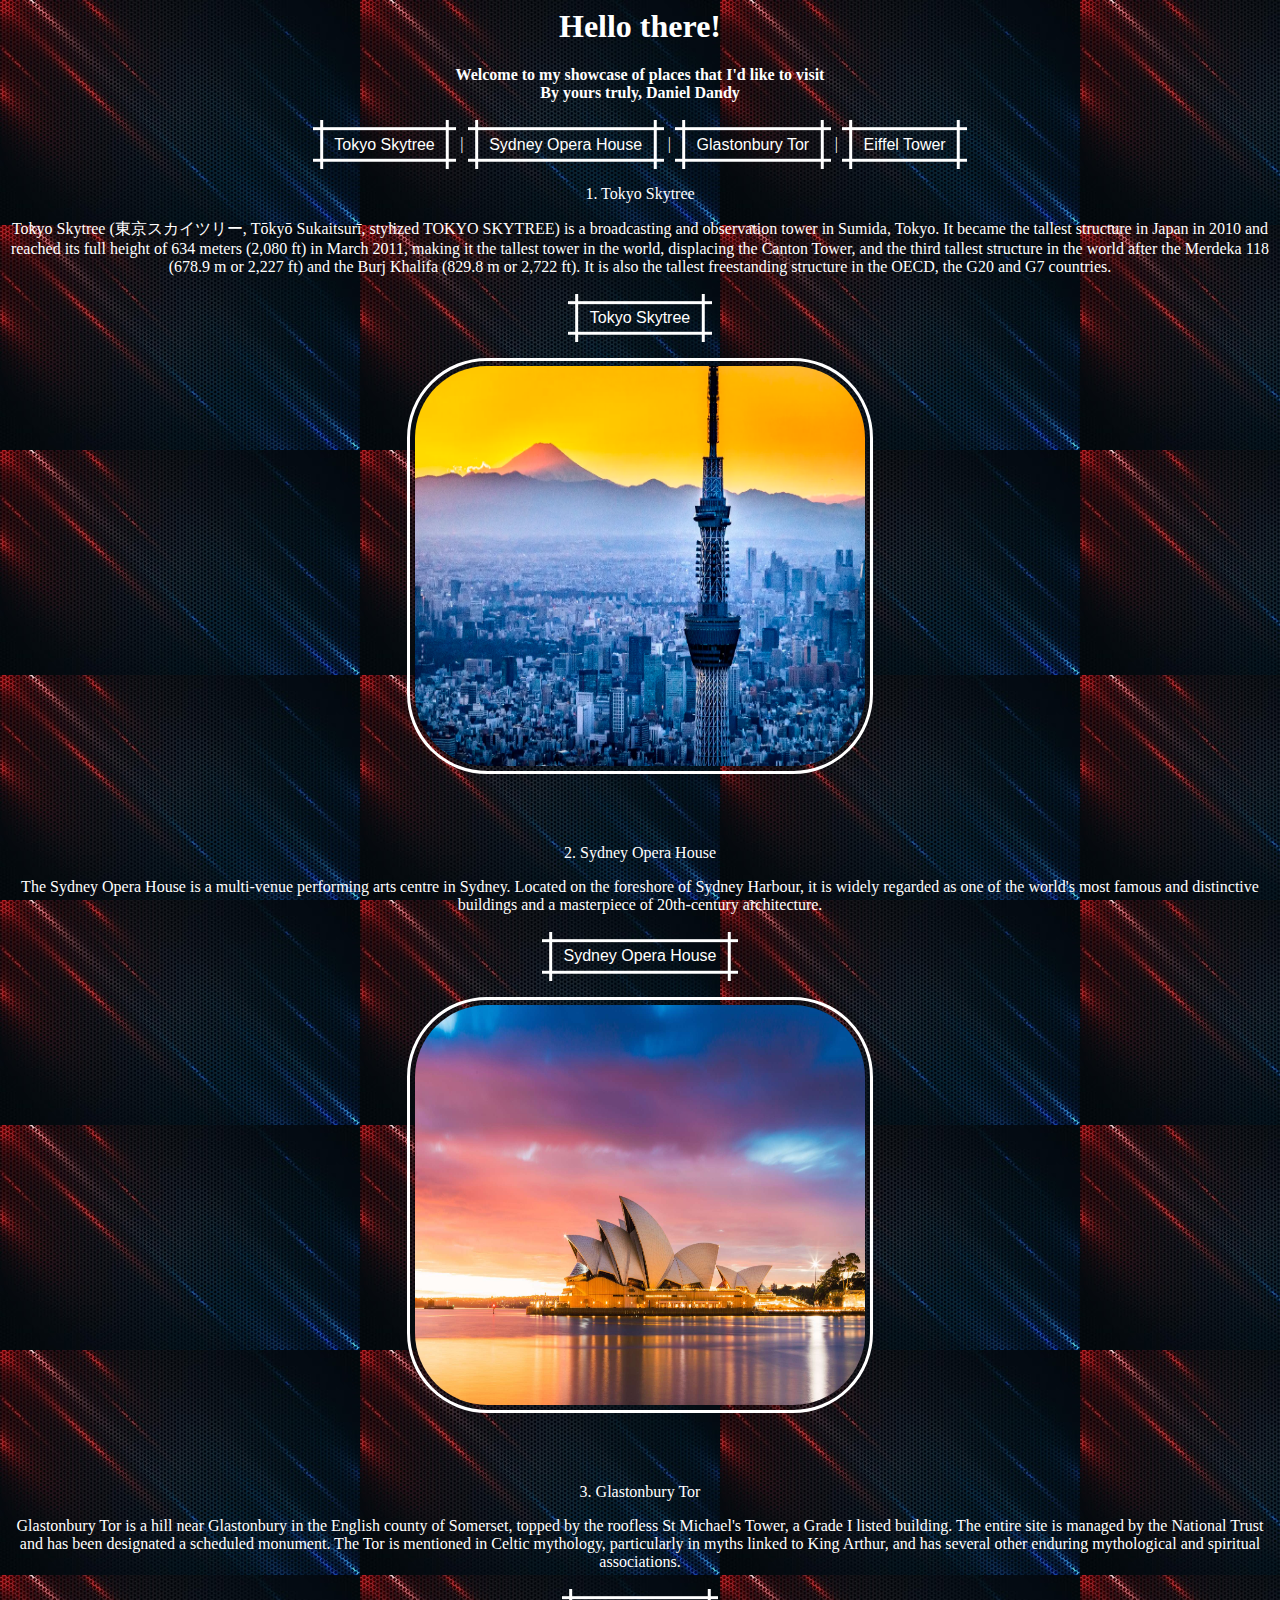
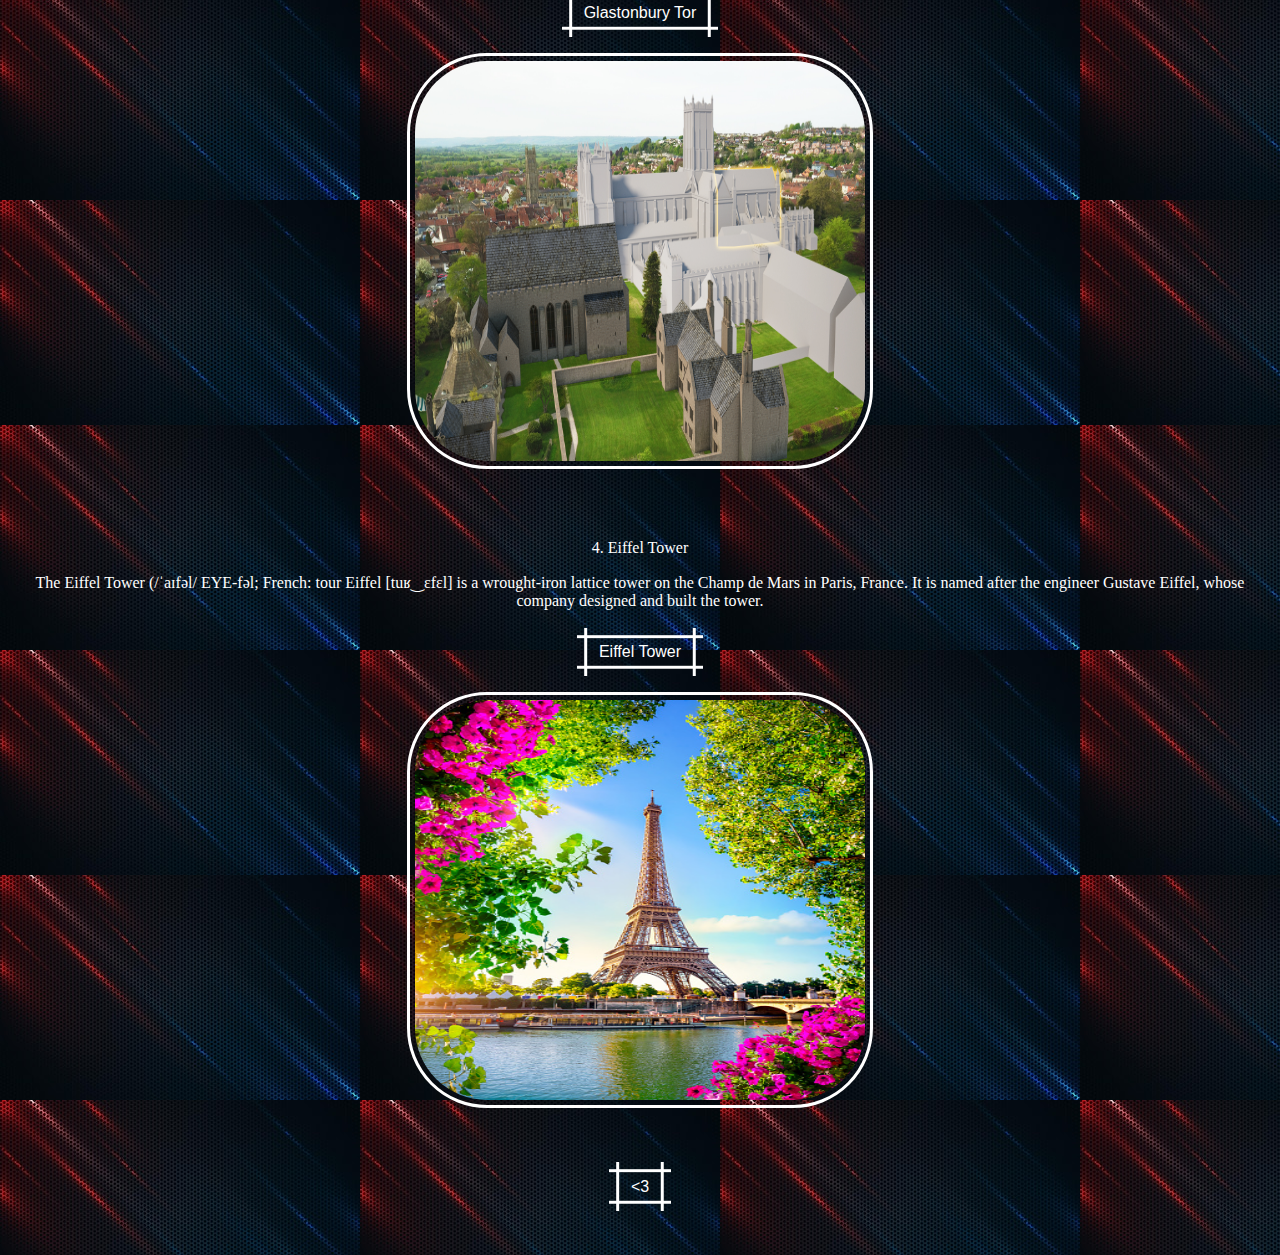
<file: index.html>
<html>
    <title>MyProject</title>
        <center>
            <h1><b>Hello there!</b></h1>
            <head>
                <link rel="stylesheet" href="style.css">
                <b>Welcome to my showcase of places that I'd like to visit</b>
                <br>
                <b>By yours truly, Daniel Dandy</b>
            </head>
                <br>
                <br>
    <nav>
  <a href="#Place1"><button class="button-to" role="button">Tokyo Skytree</button></a> |
  <a href="#Place2"><button class="button-to" role="button">Sydney Opera House</button></a> |
  <a href="#Place3"><button class="button-to" role="button">Glastonbury Tor</button></a> |
  <a href="#Place4"><button class="button-to" role="button">Eiffel Tower</button></a>
    </nav>
               
                            
            <body 
            background="DarkBG.jpg">
                
                <p id="Place1">1. Tokyo Skytree </p>
                <p>
                    Tokyo Skytree (東京スカイツリー, Tōkyō Sukaitsurī, stylized TOKYO SKYTREE) 
                    is a broadcasting and observation tower in Sumida, Tokyo. It became the tallest 
                    structure in Japan in 2010 and reached its full height of 634 meters (2,080 ft) 
                    in March 2011, making it the tallest tower in the world, displacing the Canton Tower,
                    and the third tallest structure in the world after the Merdeka 118 (678.9 m or 2,227 ft) 
                    and the Burj Khalifa (829.8 m or 2,722 ft). It is also the tallest freestanding structure in the OECD, 
                    the G20 and G7 countries.
                    <br>
                    <br>

                    <a href="Tokyo Skytree.html">
                        <button class="button-to" role="button">Tokyo Skytree</button>
                    </a>
                </p>
                <img src="TokyoSkytree.webp" width="400" height="400">
                <br>
                <br>
                <br>

                <p id="Place2">2. Sydney Opera House </p>
                <p>
                    The Sydney Opera House is a multi-venue performing arts centre in Sydney. Located on the foreshore of Sydney Harbour, 
                    it is widely regarded as one of the world's most famous and distinctive buildings and a masterpiece of 20th-century architecture.
                    <br>
                    <br>

                    <a href="Sydney Opera House.html">
                        <button class="button-to" role="button">Sydney Opera House</button>
                    </a>

                </p>
                <img src="Sydney Opera House.jpg" width="400" height="400">
                <br>
                <br>
                <br>

                <p id="Place3">3. Glastonbury Tor </p>
                <p>
                    Glastonbury Tor is a hill near Glastonbury in the English county of Somerset, topped by the roofless St Michael's Tower, a Grade I listed building.
                    The entire site is managed by the National Trust and has been designated a scheduled monument. The Tor is mentioned in Celtic mythology,
                    particularly in myths linked to King Arthur, and has several other enduring mythological and spiritual associations.
                    <br>
                    <br>

                    <a href="Glastonbury Tor.html">
                        <button class="button-to" role="button">Glastonbury Tor</button>
                    </a>

                </p>
                <img src="King Arthur's Tomb.jpg" width="400" height="400">
                <br>
                <br>
                <br>
                
                <p id="Place4">4. Eiffel Tower </p>
                <p>
                    The Eiffel Tower (/ˈaɪfəl/ EYE-fəl; French: tour Eiffel [tuʁ‿ɛfɛl] is a wrought-iron lattice tower on the Champ de Mars in Paris, 
                    France. It is named after the engineer Gustave Eiffel, whose company designed and built the tower.
                    <br>
                    <br>

                    <a href="Sydney Opera House.html">
                        <button class="button-to" role="button">Eiffel Tower</button>
                    </a>  
                
                </p>
                <img src="Eiffel Tower.jpg" width="400" height="400">
                <br>
                <br>
                <br>

                <a href="ThankYouPage.html" target="_blank">
                    <button class="button-to" role="button"><3</button>
                </a> 

                <br>
                <br>
                <br>
                
            </body>
    </center>
</html>
</file>
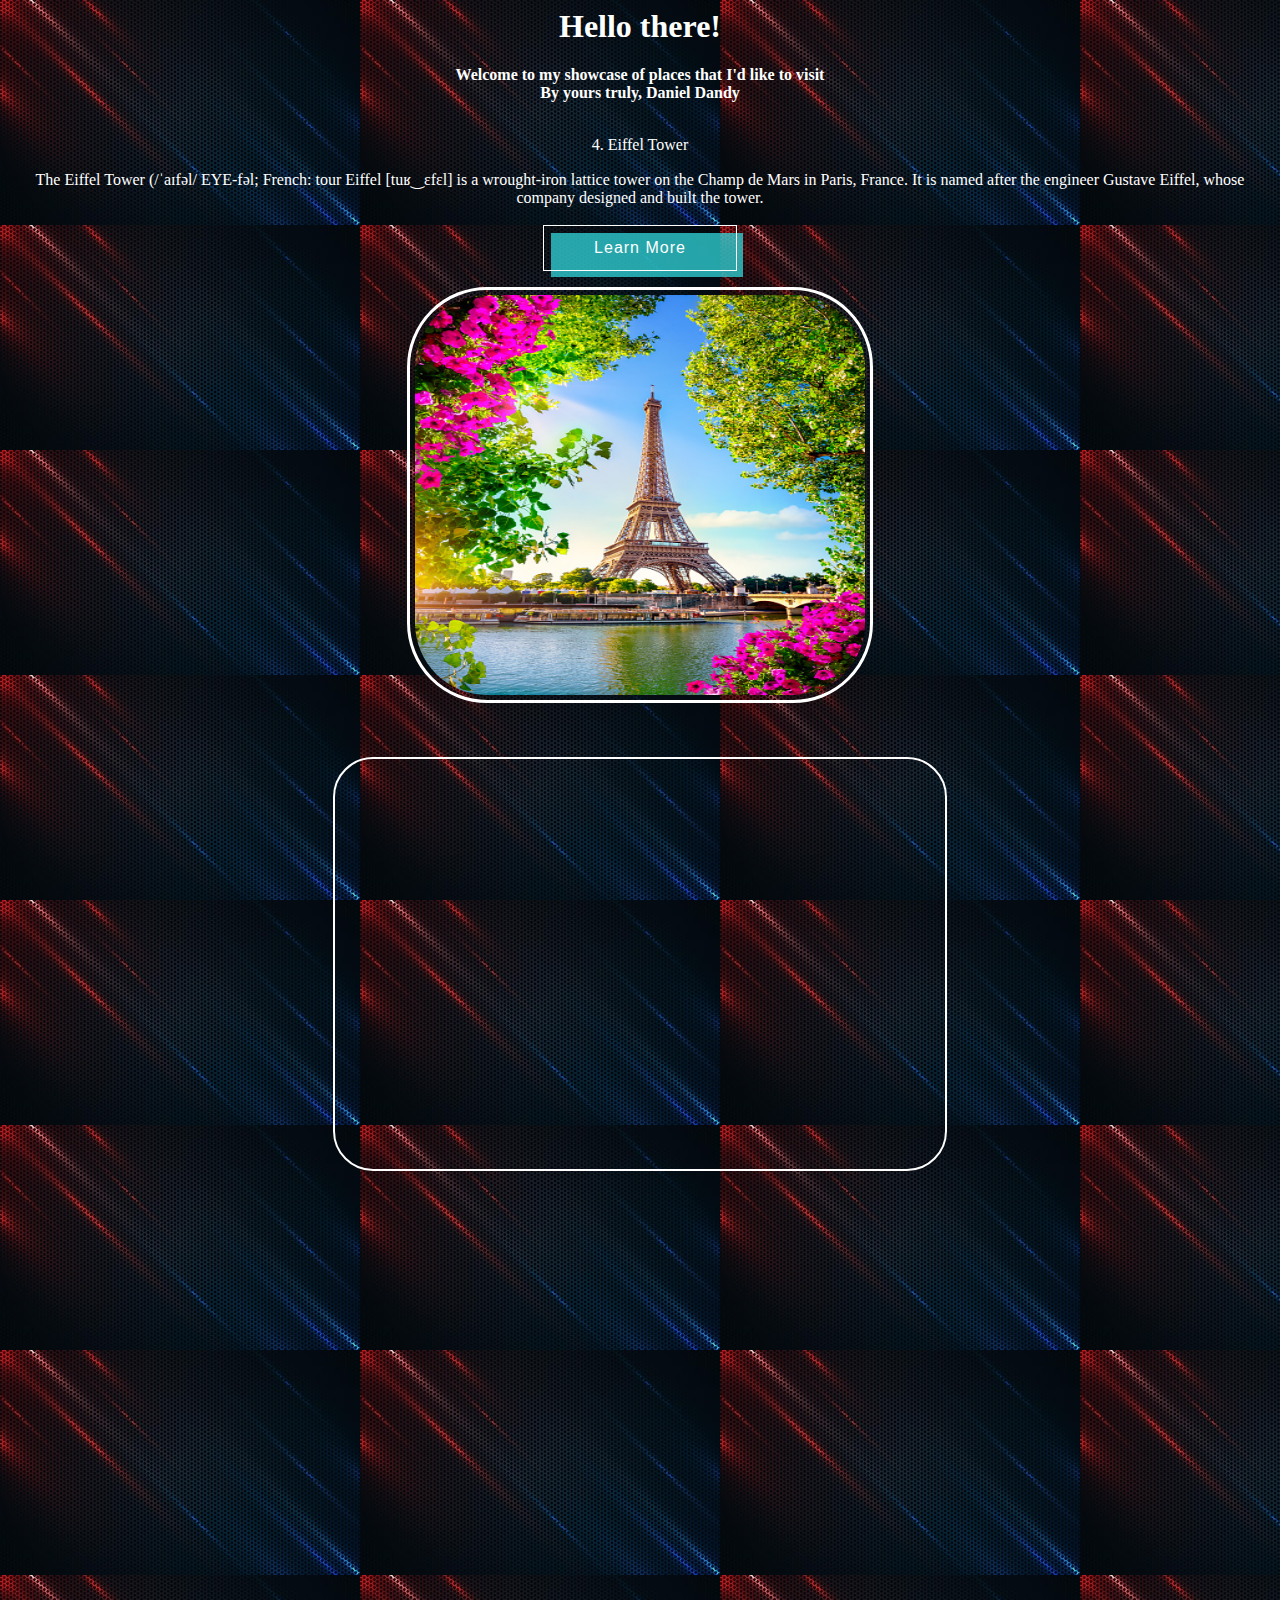
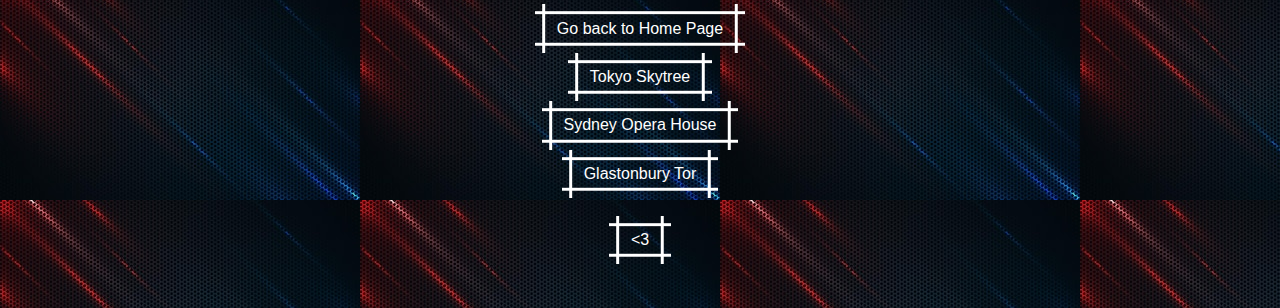
<file: Eiffel Tower.html>
<html>
    <title>Eiffel Tower</title>
        <center>
            <h1><b>Hello there!</b></h1>
            <head>
                <link rel="stylesheet" href="style.css">
                <b>Welcome to my showcase of places that I'd like to visit</b>
                <br>
                <b>By yours truly, Daniel Dandy</b>
            </head>
                <br>
                <br>        
            <body 
            background="DarkBG.jpg">
                
            <p id="Place4">4. Eiffel Tower </p>
                <p>
                    The Eiffel Tower (/ˈaɪfəl/ EYE-fəl; French: tour Eiffel [tuʁ‿ɛfɛl] is a wrought-iron lattice tower on the Champ de Mars in Paris, 
                    France. It is named after the engineer Gustave Eiffel, whose company designed and built the tower.
                    <br>
                    <br>  
                    <a href="https://www.toureiffel.paris/en" target="_blank">
                        <button class="button-learnmore" role="button">Learn More</button>
                    </a>              
                </p>
                <img src="Eiffel Tower.jpg" width="400" height="400">
                <br>
                <br>
                <br>
                <iframe src="https://www.google.com/maps/d/embed?mid=1vW3JOuVENwfZCfsvSj3ivCJX638&hl=en&ehbc=2E312F" width="400" height="400"></iframe>
                <br>
                <br>
                <br>
                <iframe width="560" height="315" src="https://www.youtube.com/embed/8Sucd2UZHiM" title="YouTube video player" frameborder="0" allow="accelerometer; autoplay; clipboard-write; encrypted-media; gyroscope; picture-in-picture; web-share" allowfullscreen></iframe>
                <br>
                <br>
                <br>
                <a href="index.html">
                    <button class="button-to" role="button">Go back to Home Page</button>
                </a>  
                <br>
                <a href="Tokyo Skytree.html">
                    <button class="button-to" role="button">Tokyo Skytree</button> 
                </a>
                <br>
                <a href="Sydney Opera House.html">
                    <button class="button-to" role="button">Sydney Opera House</button> 
                </a>
                <br>
                <a href="Glastonbury Tor.html">
                    <button class="button-to" role="button">Glastonbury Tor</button> 
                </a>
                <br>
                <br>

                <a href="ThankYouPage.html" target="_blank">
                    <button class="button-to" role="button"><3</button>
                </a> 

                <br>
                <br>
                <br>
            </body>
        </center>
    </html>
</file>
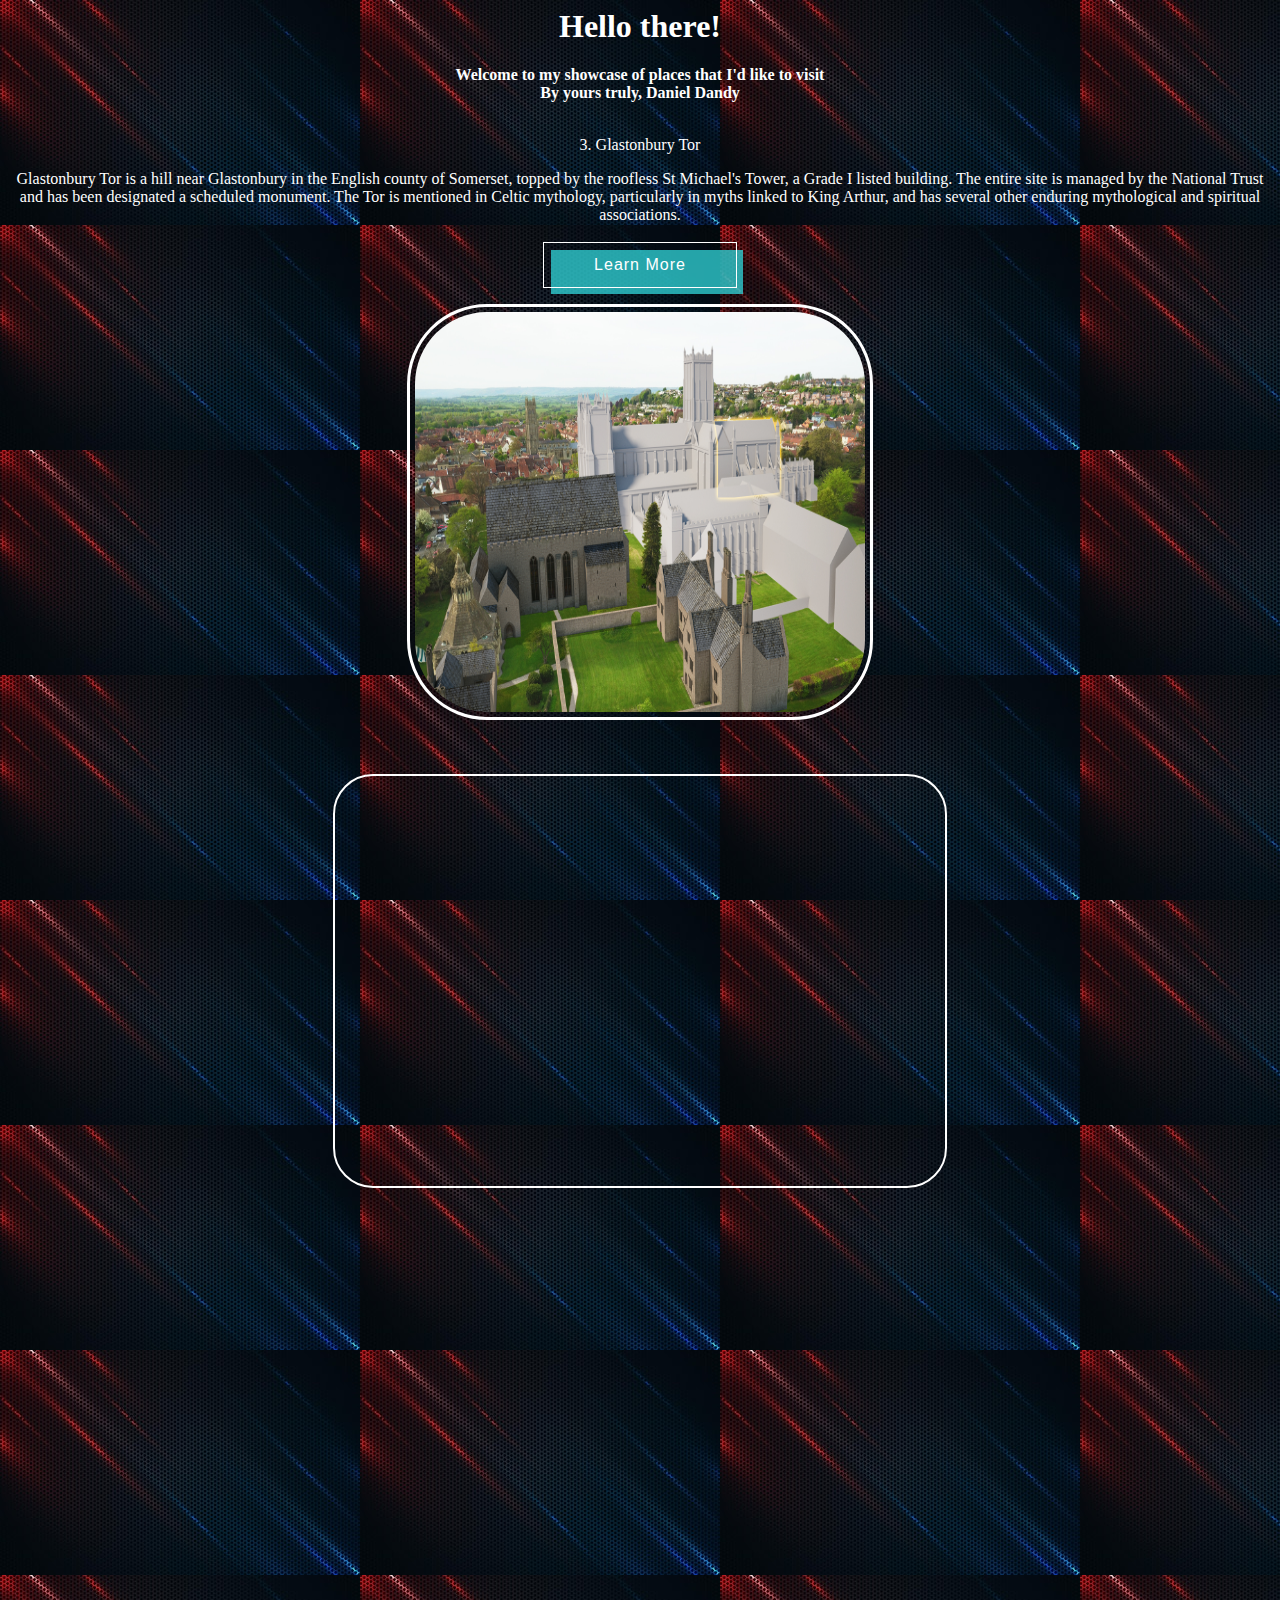
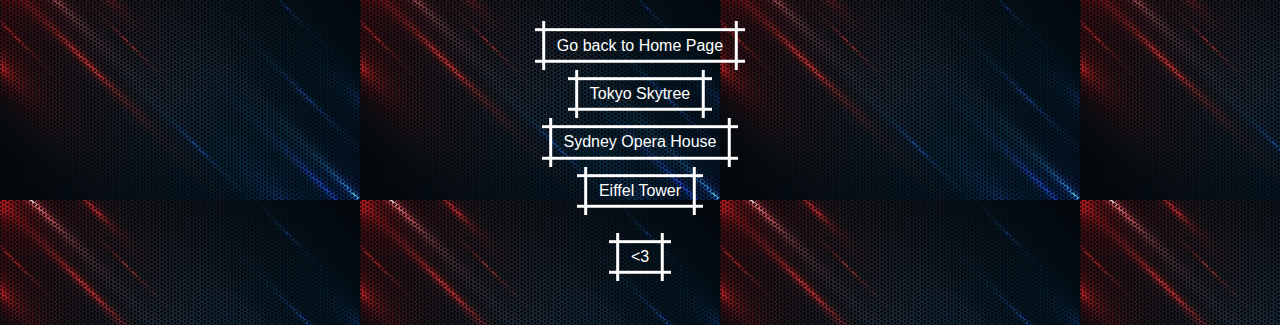
<file: Glastonbury Tor.html>
<html>
    <title>Glastonbury Tor</title>
        <center>
            <h1><b>Hello there!</b></h1>
            <head>
                <link rel="stylesheet" href="style.css">
                <b>Welcome to my showcase of places that I'd like to visit</b>
                <br>
                <b>By yours truly, Daniel Dandy</b>
            </head>
                <br>
                <br>        
            <body 
            background="DarkBG.jpg">
                
            <p id="Place3">3. Glastonbury Tor </p>
                <p>
                    Glastonbury Tor is a hill near Glastonbury in the English county of Somerset, topped by the roofless St Michael's Tower, a Grade I listed building.
                    The entire site is managed by the National Trust and has been designated a scheduled monument. The Tor is mentioned in Celtic mythology,
                    particularly in myths linked to King Arthur, and has several other enduring mythological and spiritual associations.
                    <br>
                    <br>
                    <a href="https://www.atlasobscura.com/places/king-arthurs-tomb" target="_blank">
                        <button class="button-learnmore" role="button">Learn More</button>
                    </a>
                </p>
                <img src="King Arthur's Tomb.jpg" width="400" height="400">
                <br>
                <br>
                <br>
                <iframe src="https://www.google.com/maps/d/embed?mid=1ZUZVhDEMDZ8zcbFSGSpm6dm4s0o&ehbc=2E312F" width="400" height="400"></iframe>
                <br>
                <br>
                <br>
                <iframe width="560" height="315" src="https://www.youtube.com/embed/o3HAIdFy6Is" title="YouTube video player" frameborder="0" allow="accelerometer; autoplay; clipboard-write; encrypted-media; gyroscope; picture-in-picture; web-share" allowfullscreen></iframe>
                <br>
                <br>
                <br>
                <a href="index.html">
                    <button class="button-to" role="button">Go back to Home Page</button>
                </a>  
                <br>
                <a href="Tokyo Skytree.html">
                    <button class="button-to" role="button">Tokyo Skytree</button> 
                </a>
                <br>
                <a href="Sydney Opera House.html">
                    <button class="button-to" role="button">Sydney Opera House</button> 
                </a>
                <br>
                <a href="Eiffel Tower.html">
                    <button class="button-to" role="button">Eiffel Tower</button> 
                </a>
                <br>
                <br>

                <a href="ThankYouPage.html" target="_blank">
                    <button class="button-to" role="button"><3</button>
                </a> 

                <br>
                <br>
                <br>
            </body>
        </center>
    </html>
</file>
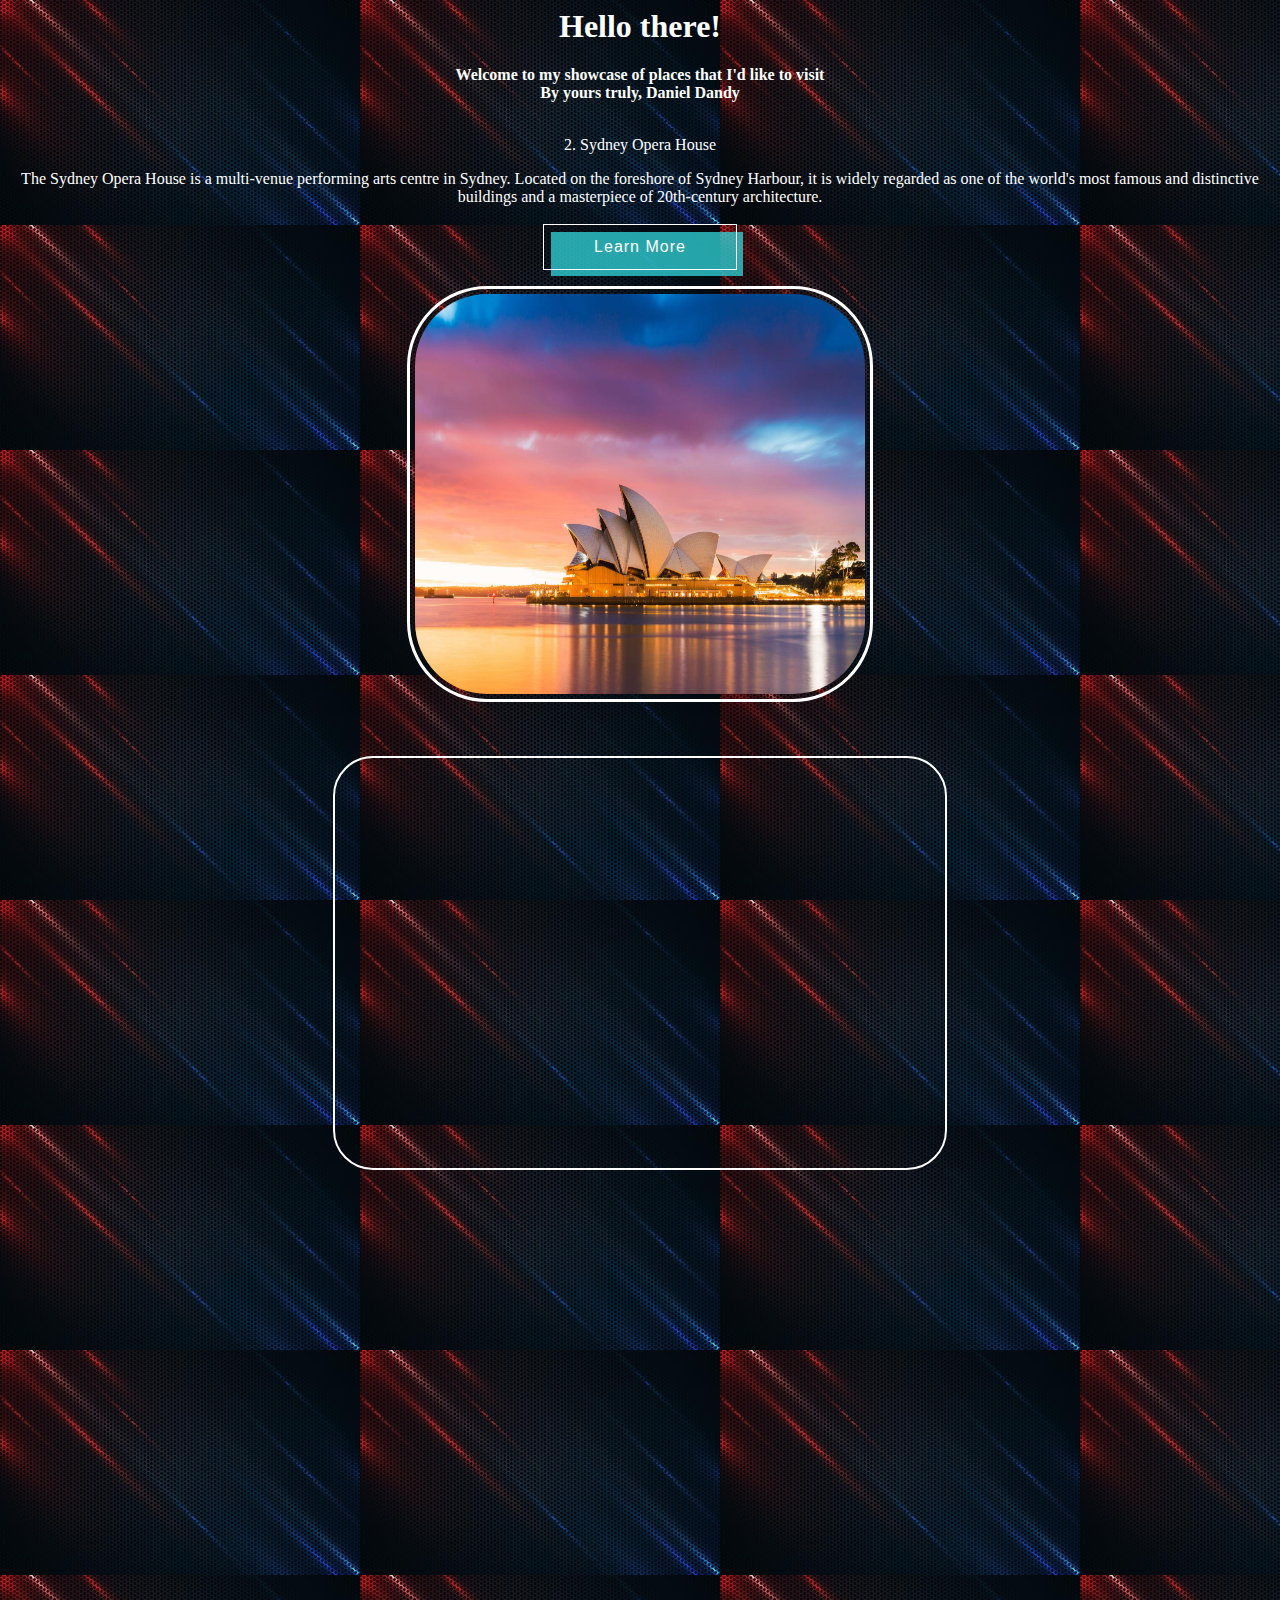
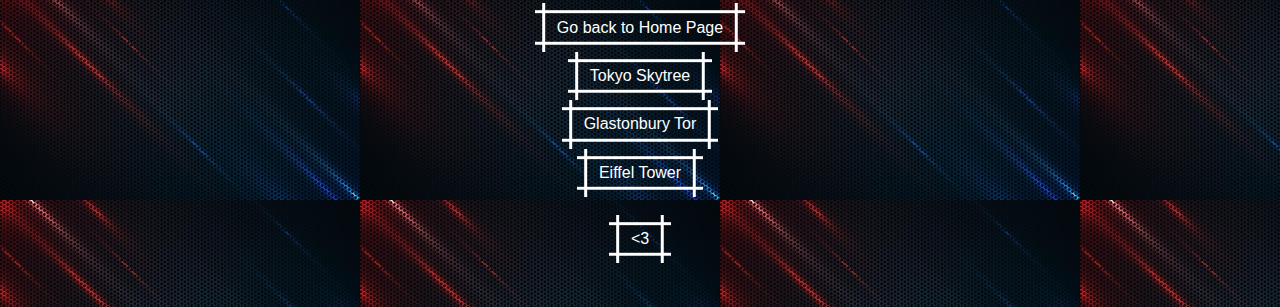
<file: Sydney Opera House.html>
<html>
    <title>Sydney Opera House</title>
        <center>
            <h1><b>Hello there!</b></h1>
            <head>
                <link rel="stylesheet" href="style.css">
                <b>Welcome to my showcase of places that I'd like to visit</b>
                <br>
                <b>By yours truly, Daniel Dandy</b>
            </head>
                <br>
                <br>        
            <body 
            background="DarkBG.jpg">
                
            <p id="Place2">2. Sydney Opera House </p>
            <p>
                The Sydney Opera House is a multi-venue performing arts centre in Sydney. Located on the foreshore of Sydney Harbour, 
                it is widely regarded as one of the world's most famous and distinctive buildings and a masterpiece of 20th-century architecture.
                <br>
                <br>
                <a href="https://www.priceless.com/celebrity/10201/sydney-opera-house" target="_blank">
                    <button class="button-learnmore" role="button">Learn More</button>
                </a>
            </p>
            <img src="Sydney Opera House.jpg" width="400" height="400">
            <br>
            <br>
            <br>
            <iframe src="https://www.google.com/maps/d/embed?mid=1NYBTZlF3StQEf65_sVbpMlskCoo&hl=en&ehbc=2E312F" width="400" height="400"></iframe>
                <br>
                <br>
                <br>
                <iframe width="560" height="315" src="https://www.youtube.com/embed/2QVwEWIKMI8" title="YouTube video player" frameborder="0" allow="accelerometer; autoplay; clipboard-write; encrypted-media; gyroscope; picture-in-picture; web-share" allowfullscreen></iframe>
                <br>
                <br>
                <br>
                <a href="index.html">
                    <button class="button-to" role="button">Go back to Home Page</button>
                </a>  
                <br>
                <a href="Tokyo Skytree.html">
                    <button class="button-to" role="button">Tokyo Skytree</button> 
                </a>
                <br>
                <a href="Glastonbury Tor.html">
                    <button class="button-to" role="button">Glastonbury Tor</button> 
                </a>
                <br>
                <a href="Eiffel Tower.html">
                    <button class="button-to" role="button">Eiffel Tower</button> 
                </a>
                <br>
                <br>

                <a href="ThankYouPage.html" target="_blank">
                    <button class="button-to" role="button"><3</button>
                </a> 

                <br>
                <br>
                <br>
            </body>
        </center>
    </html>
</file>
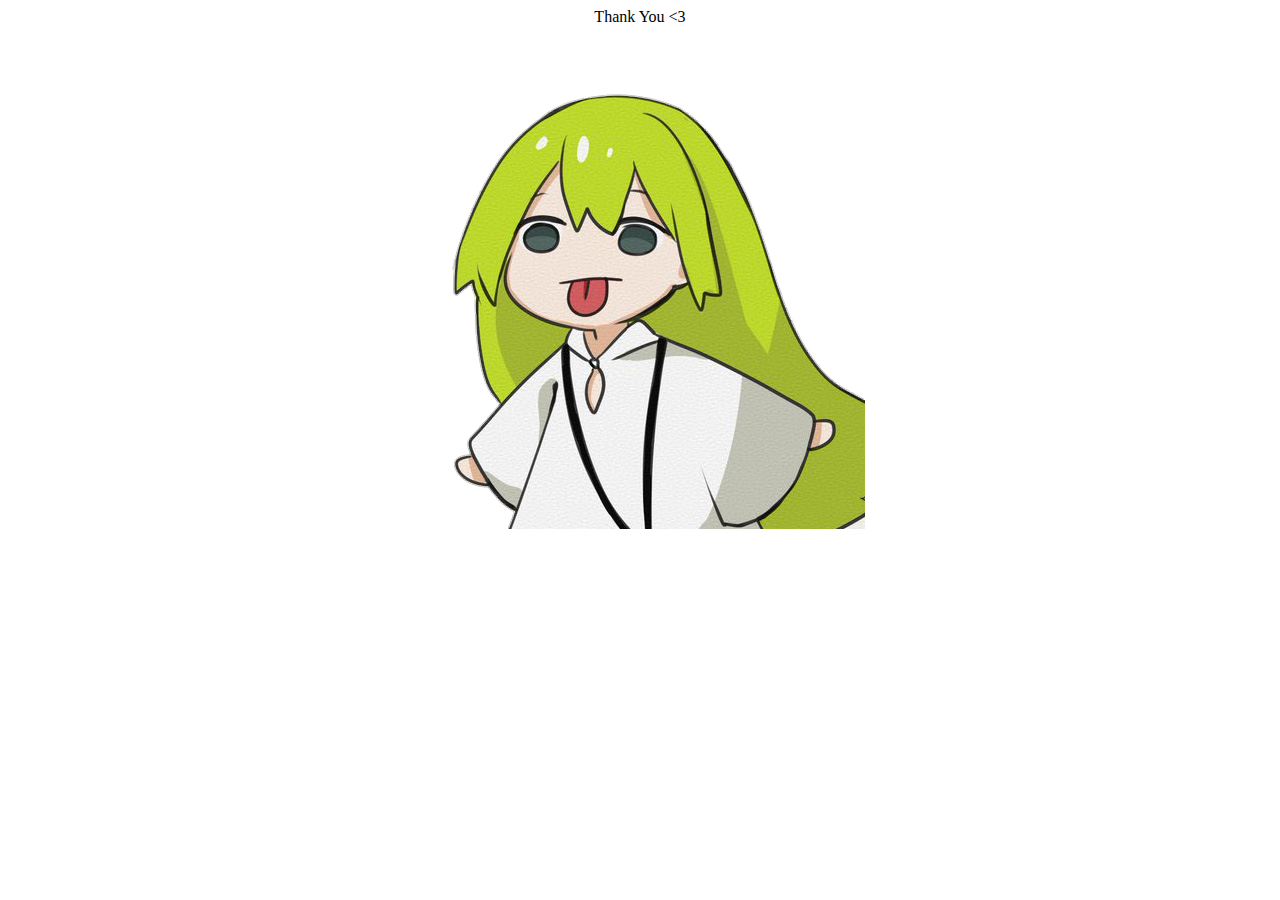
<file: ThankYouPage.html>
<html>
    <title>:3</title>
        <center>
            Thank You <3
            <br>
            <br>
            <br>
            <br>
            <img src="Best.png">
        </center>
    </html>
</file>
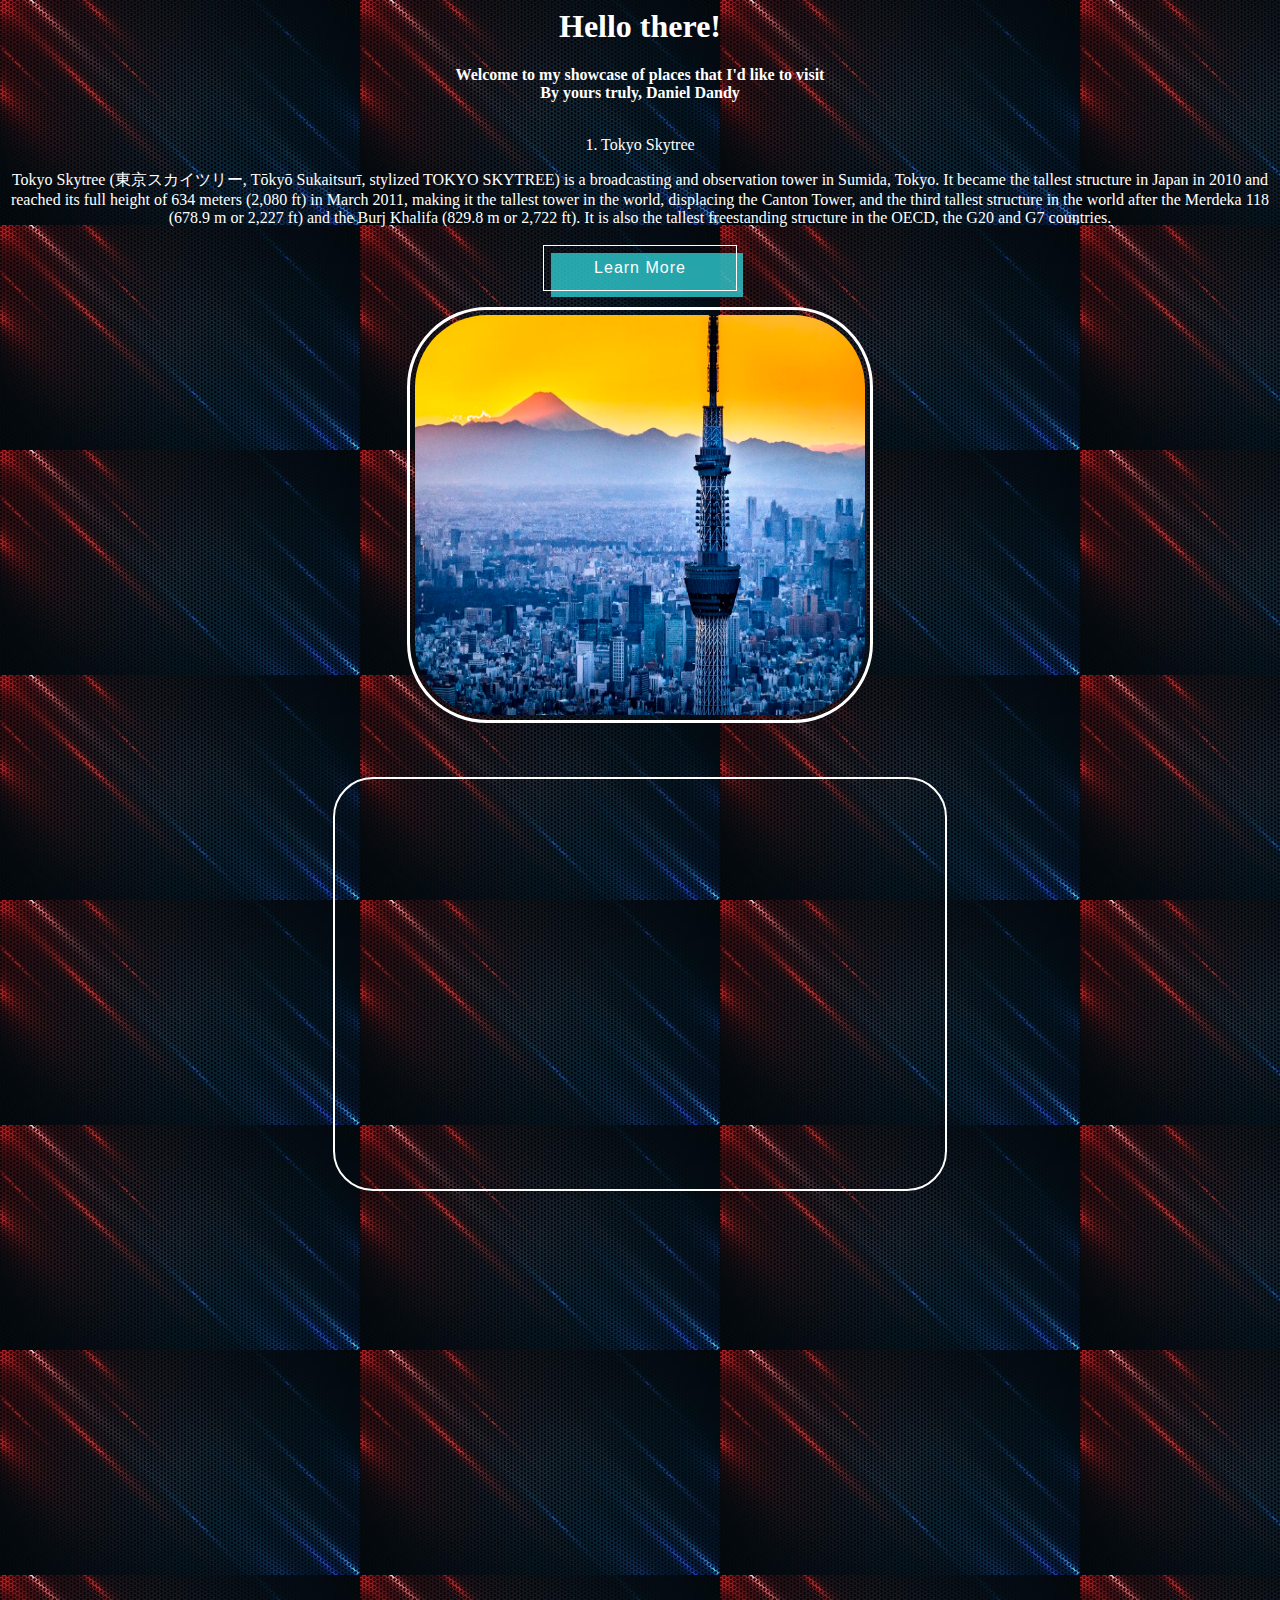
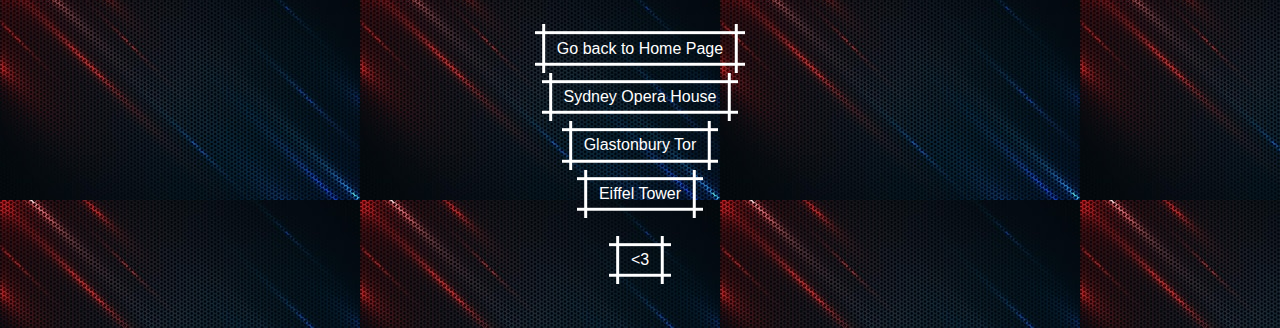
<file: Tokyo Skytree.html>
<html>
    <title>Tokyo Skytree</title>
        <center>
            <h1><b>Hello there!</b></h1>
            <head>
                <link rel="stylesheet" href="style.css">
                <b>Welcome to my showcase of places that I'd like to visit</b>
                <br>
                <b>By yours truly, Daniel Dandy</b>
            </head>
                <br>
                <br>        
            <body 
            background="DarkBG.jpg">
                
                <p id="Place1">1. Tokyo Skytree </p>
                <p>
                    Tokyo Skytree (東京スカイツリー, Tōkyō Sukaitsurī, stylized TOKYO SKYTREE) 
                    is a broadcasting and observation tower in Sumida, Tokyo. It became the tallest 
                    structure in Japan in 2010 and reached its full height of 634 meters (2,080 ft) 
                    in March 2011, making it the tallest tower in the world, displacing the Canton Tower,
                    and the third tallest structure in the world after the Merdeka 118 (678.9 m or 2,227 ft) 
                    and the Burj Khalifa (829.8 m or 2,722 ft). It is also the tallest freestanding structure in the OECD, 
                    the G20 and G7 countries.
                    <br>
                    <br>
                    <a href="https://www.tokyo-skytree.jp/en/" target="_blank">
                        <button class="button-learnmore" role="button">Learn More</button>
                    </a>
                </p>
                <img src="TokyoSkytree.webp" width="400" height="400">
                <br>
                <br>
                <br>
                <iframe src="https://www.google.com/maps/d/embed?mid=1I_HDULDqBQbG-GA8JGf4zNwTjcw&hl=en_US&ehbc=2E312F" width="400" height="400"></iframe>
                <br>
                <br>
                <br>
                <iframe width="560" height="315" src="https://www.youtube.com/embed/7JPTlqRRf1w" title="YouTube video player" frameborder="0" allow="accelerometer; autoplay; clipboard-write; encrypted-media; gyroscope; picture-in-picture; web-share" allowfullscreen></iframe>
                <br>
                <br>
                <br>
                <a href="index.html">
                    <button class="button-to" role="button">Go back to Home Page</button>
                </a>  
                <br>
                <a href="Sydney Opera House.html">
                    <button class="button-to" role="button">Sydney Opera House</button> 
                </a>
                <br>
                <a href="Glastonbury Tor.html">
                    <button class="button-to" role="button">Glastonbury Tor</button> 
                </a>
                <br>
                <a href="Eiffel Tower.html">
                    <button class="button-to" role="button">Eiffel Tower</button> 
                </a>
                <br>
                <br>

                <a href="ThankYouPage.html" target="_blank">
                    <button class="button-to" role="button"><3</button>
                </a> 

                <br>
                <br>
                <br>



            </body>
        </center>
    </html>
</file>
<file: style.css>
nav{
    color: #fff;
 }
 
 b{
    color: #fff;
 }
 
 h1{
    color: #fff;
 }
 p{
    color: rgb(255, 255, 255);
 }
 head{
    color:#fff
 }
 title{
    color: #fff;
 }

 
 
 img {
    display: block;
    margin-left: auto;
    margin-right: auto;
    width: 40%;
    border-style:solid;
    border-color:white;
    
    border-radius: 80px;
    padding: 5px;
    width: 450px;
  }

  iframe{
    display: block;
    margin-left: auto;
    margin-right: auto;
    width: 100%;
    border-style:solid;
    border-color:white;
    
    border-radius: 40px;
    padding: 5px;
    width: 600px;
  }
  

  .button-to {
    --b: 3px;   /* border thickness */
    --s: .45em; /* size of the corner */
    --color: #ffffff;
    
    padding: calc(.5em + var(--s)) calc(.9em + var(--s));
    color: var(--color);
    --_p: var(--s);
    background:
      conic-gradient(from 90deg at var(--b) var(--b),#0000 90deg,var(--color) 0)
      var(--_p) var(--_p)/calc(100% - var(--b) - 2*var(--_p)) calc(100% - var(--b) - 2*var(--_p));
    transition: .3s linear, color 0s, background-color 0s;
    outline: var(--b) solid #0000;
    outline-offset: .6em;
    font-size: 16px;
  
    border: 0;
  
    user-select: none;
    -webkit-user-select: none;
    touch-action: manipulation;
  }
  
  .button-to:hover,
  .button-to:focus-visible{
    --_p: 0px;
    outline-color: var(--color);
    outline-offset: .05em;
  }
  
  .button-to:active {
    background: var(--color);
    color: #fff;
  }

  .button-learnmore {
    font-size: 16px;
    font-weight: 200;
    color: #fff;
    letter-spacing: 1px;
    padding: 13px 20px 13px;
    outline: 0;
    border: 1px solid rgb(255, 255, 255);
    cursor: pointer;
    position: relative;
    background-color: rgba(0, 255, 200, 0);
    user-select: none;
    -webkit-user-select: none;
    touch-action: manipulation;
  }
  
  .button-learnmore:after {
    content: "";
    background-color: #32daddbe;
    width: 100%;
    z-index: -1;
    position: absolute;
    height: 100%;
    top: 7px;
    left: 7px;
    transition: 0.2s;
  }
  
  .button-learnmore:hover:after {
    top: 0px;
    left: 0px;
  }
  
  @media (min-width: 768px) {
    .button-learnmore {
      padding: 13px 50px 13px;
    }
  }
</file>
